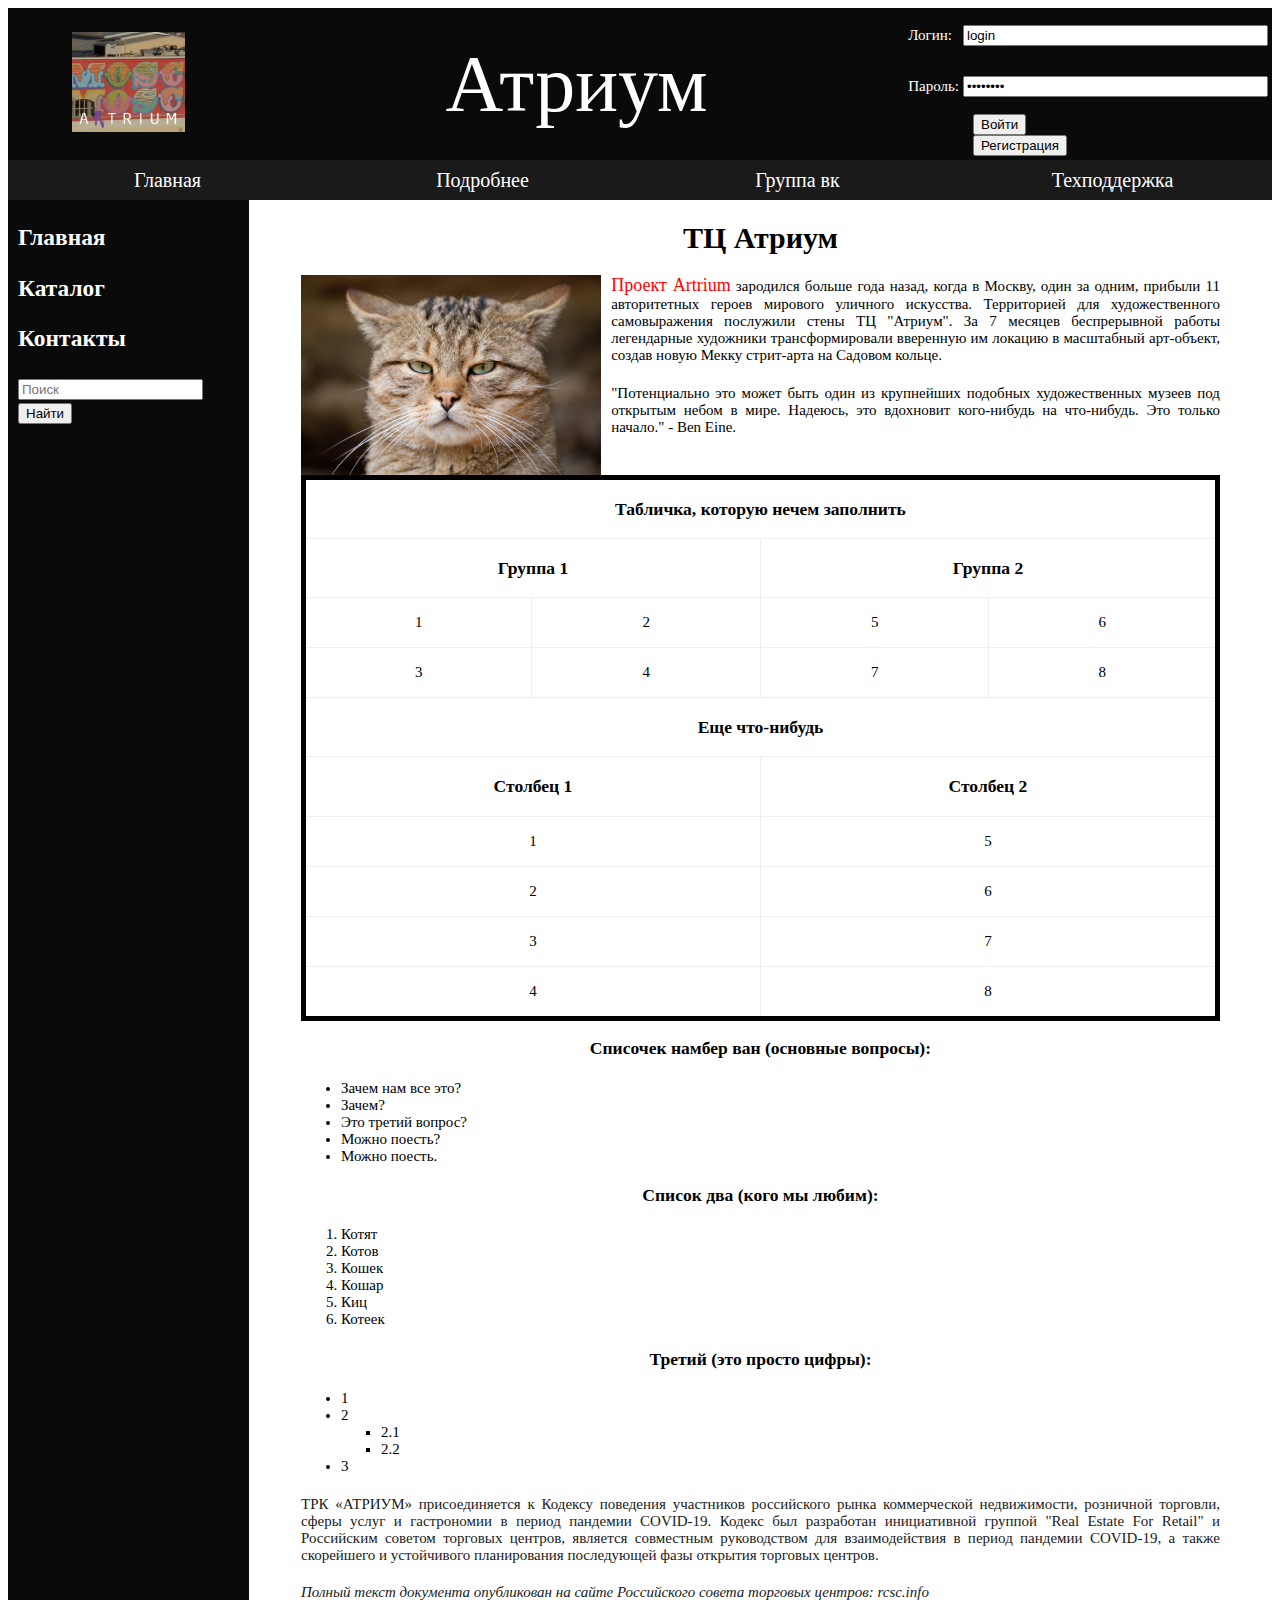
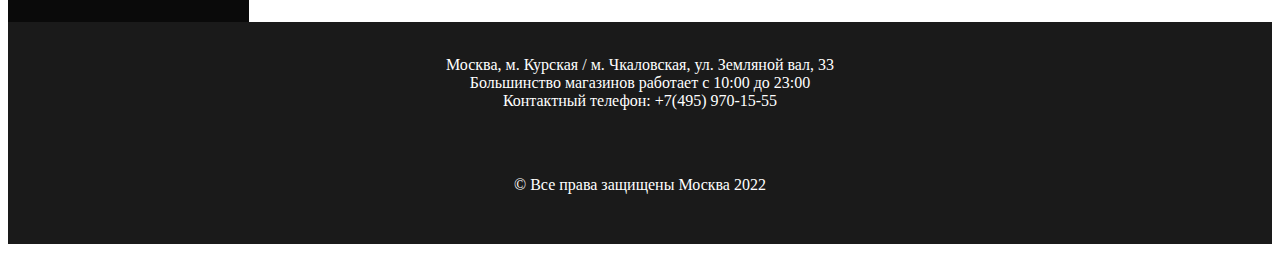
<file: Index.html>
<!DOCTYPE HTML>
<html>
<head>
    <meta charset="utf-8">

    <title>Главная страница</title>

    <link rel="stylesheet" href="css/style.css">
    <link rel="stylesheet" href="https://cdnjs.cloudflare.com/ajax/libs/font-awesome/4.7.0/css/font-awesome.min.css">

</head>

<body>

    <table class="start" width="100%" height="100%">
        <!--Шапка сайта-->
        <tr height="20%">
            <td width="20%" colspan="2">
                <img src="css/pics/logo.png" alt="Логотип" title="Логотип" height="100px">
            </td>
            <td width="60%" colspan="3">
                <a href="Index.html" style="font-size: 80px">Атриум</a>
            </td>
            <td width="20%" align="right">
                <table width="100%" style="font-size: 15px;">
                    <tr height="10%">
                        <td width="20%"><p>Логин:</p></td>
                        <td><input name="login" value="login" size="35"></td>
                    </tr>

                    <tr>
                        <td width="20%"><p>Пароль:</p></td>
                        <td><input type="password" value="password" size="35"></td>
                    </tr>

                    <tr>
                        <td></td>
                        <td>
                            <button style="margin:0px 10px" onclick="alert('Вход невозможен по техническим причинам :)')">Войти</button>
                            <form action="registration.html">
                                <button style="margin:0px 10px">Регистрация</button>
                            </form>
                        </td>
                    </tr>
                </table>
            </td>
        </tr>

        <tr height="40px" style="background-color: #1a1a1a">
            <td colspan="7">
                <table height="100%" width="100%">
                    <tr>
                        <td width="25%"><a href="https://atrium.su">Главная</a></td>
                        <td width="25%"><a href="http://artriummoscow.com/">Подробнее</a></td>
                        <td width="25%"><a href="https://vk.com/atriummoscow">Группа вк</a></td>
                        <td width="25%"><a onclick="alert('А вы думали, мы вам поможем?')" href="">Техподдержка</a></td>
                    </tr>
                </table>
            </td>
        </tr>

        <tr>
            <!--Страницы-->
            <td style="vertical-align: top; color: #fff; text-align: left; padding-left: 10px " height="100%" colspan="2">
                <div>
                    <h3><a href="Index.html">Главная</a></h3>
                    <h3><a href="arts.html">Каталог</a></h3>
                    <h3><a href="contacts.html">Контакты</a></h3>
                    <form name="search" method="post" action="search.php">
                        <input type="search" name="searchq" placeholder="Поиск">
                        <button type="submit">Найти</button>
                    </form>
                </div>
            </td>

    <!--Основное-->
            <td colspan="6" class="main">
                <h1>ТЦ Атриум</h1>
                <img src="css/pics/cat.jpg" align="left" style="margin:0 1% 0 5%" alt="Наш кот" title="Наш кот" height="200px">
                <p align="justify" style="margin:0 5% 2% 5%">
                    <font color="red" size="4">Проект Artrium</font> зародился больше года назад, когда в Москву, один за одним, прибыли 11 авторитетных героев мирового уличного искусства.
                    Территорией для художественного самовыражения послужили стены ТЦ "Атриум".
                    За 7 месяцев беспрерывной работы легендарные художники трансформировали вверенную им локацию в
                    масштабный арт-объект, создав новую Мекку стрит-арта на Садовом кольце.
                </p>

                <p align="justify" style="margin:0 5% 2% 5%">
                    "Потенциально это может быть один из крупнейших подобных художественных музеев под открытым небом в мире.
                    Надеюсь, это вдохновит кого-нибудь на что-нибудь.
                    Это только начало." - Ben Eine.
                </p>

                <!--Таблица-->
                <table align="center" width="90%" border="1" style="border-collapse: collapse; border: 5px solid">
                    <tr>
                        <td colspan="4"><h3>Табличка, которую нечем заполнить</h3></td>
                    </tr>

                    <tr>
                        <td width="50%" colspan="2"><h3>Группа 1</h3></td>
                        <td width="50%" colspan="2"><h3>Группа 2</h3></td>
                    </tr>

                    <tr>
                        <td width="25%"><p>1</p></td>
                        <td width="25%"><p>2</p></td>
                        <td width="25%"><p>5</p></td>
                        <td width="25%"><p>6</p></td>
                    </tr>
                    <tr>
                        <td width="25%"><p>3</p></td>
                        <td width="25%"><p>4</p></td>
                        <td width="25%"><p>7</p></td>
                        <td width="25%"><p>8</p></td>
                    </tr>

                    <tr>
                        <td colspan="4"><h3>Еще что-нибудь</h3></td>
                    </tr>

                    <tr>
                        <td width="50%" colspan="2"><h3>Столбец 1</h3></td>
                        <td width="50%" colspan="2"><h3>Столбец 2</h3></td>
                    </tr>

                    <tr>
                        <td width="25%" colspan="2"><p>1</p></td>
                        <td width="25%" colspan="2"><p>5</p></td>
                    </tr>
                    <tr>
                        <td width="25%" colspan="2"><p>2</p></td>
                        <td width="25%" colspan="2"><p>6</p></td>
                    </tr>
                    <tr>
                        <td width="25%" colspan="2"><p>3</p></td>
                        <td width="25%" colspan="2"><p>7</p></td>
                    </tr>
                    <tr>
                        <td width="25%" colspan="2"><p>4</p></td>
                        <td width="25%" colspan="2"><p>8</p></td>
                    </tr>
                </table>

                <!--Списки-->
                <h3>Списочек намбер ван (основные вопросы):</h3>
                <ul style="text-align: left; margin:2% 5%">
                    <li>Зачем нам все это?</li>
                    <li>Зачем?</li>
                    <li>Это третий вопрос?</li>
                    <li>Можно поесть?</li>
                    <li>Можно поесть.</li>
                </ul>

                <h3>Список два (кого мы любим):</h3>
                <ol style="text-align: left; margin:2% 5%">
                    <li>Котят</li>
                    <li>Котов</li>
                    <li>Кошек</li>
                    <li>Кошар</li>
                    <li>Киц</li>
                    <li>Котеек</li>
                </ol>

                <h3>Третий (это просто цифры):</h3>
                <ul style="text-align: left; margin:2% 5%">
                    <li>1</li>
                    <li>
                        2
                        <ul type="square">
                            <li>2.1</li>
                            <li>2.2</li>
                        </ul>
                    </li>
                    <li>3</li>
                </ul>

                <!--Рандомный текст для объема-->
                <div>
                    <font color="#1a1a1a">
                        <p align="justify" style="margin:0 5% 2% 5%">
                            ТРК «АТРИУМ» присоединяется к Кодексу поведения участников российского рынка коммерческой недвижимости, розничной торговли, сферы услуг и гастрономии в период пандемии COVID-19.
                            Кодекс был разработан инициативной группой "Real Estate For Retail" и Российским советом торговых центров, является совместным руководством для взаимодействия в период пандемии COVID-19, а также скорейшего и устойчивого планирования последующей фазы открытия торговых центров.
                        </p>
                        <p align="justify" style="margin:0 5% 2% 5%">
                            <i>Полный текст документа опубликован на сайте Российского совета торговых центров: rcsc.info</i>
                        </p>
                    </font>
                </div>
            </td>



        </tr>


    </table>


    <footer style="background-color: #1a1a1a">
        <div><br></div>
        <p align="center">
            Москва, м. Курская / м. Чкаловская, ул. Земляной вал, 33<br>
            Большинство магазинов работает с 10:00 до 23:00<br>
            Контактный телефон: +7(495) 970-15-55<br>
        <p align="center" style="padding: 50px 0px">&#169; Все права защищены Москва 2022<p>
    </footer>

</body>


</html>
</file>
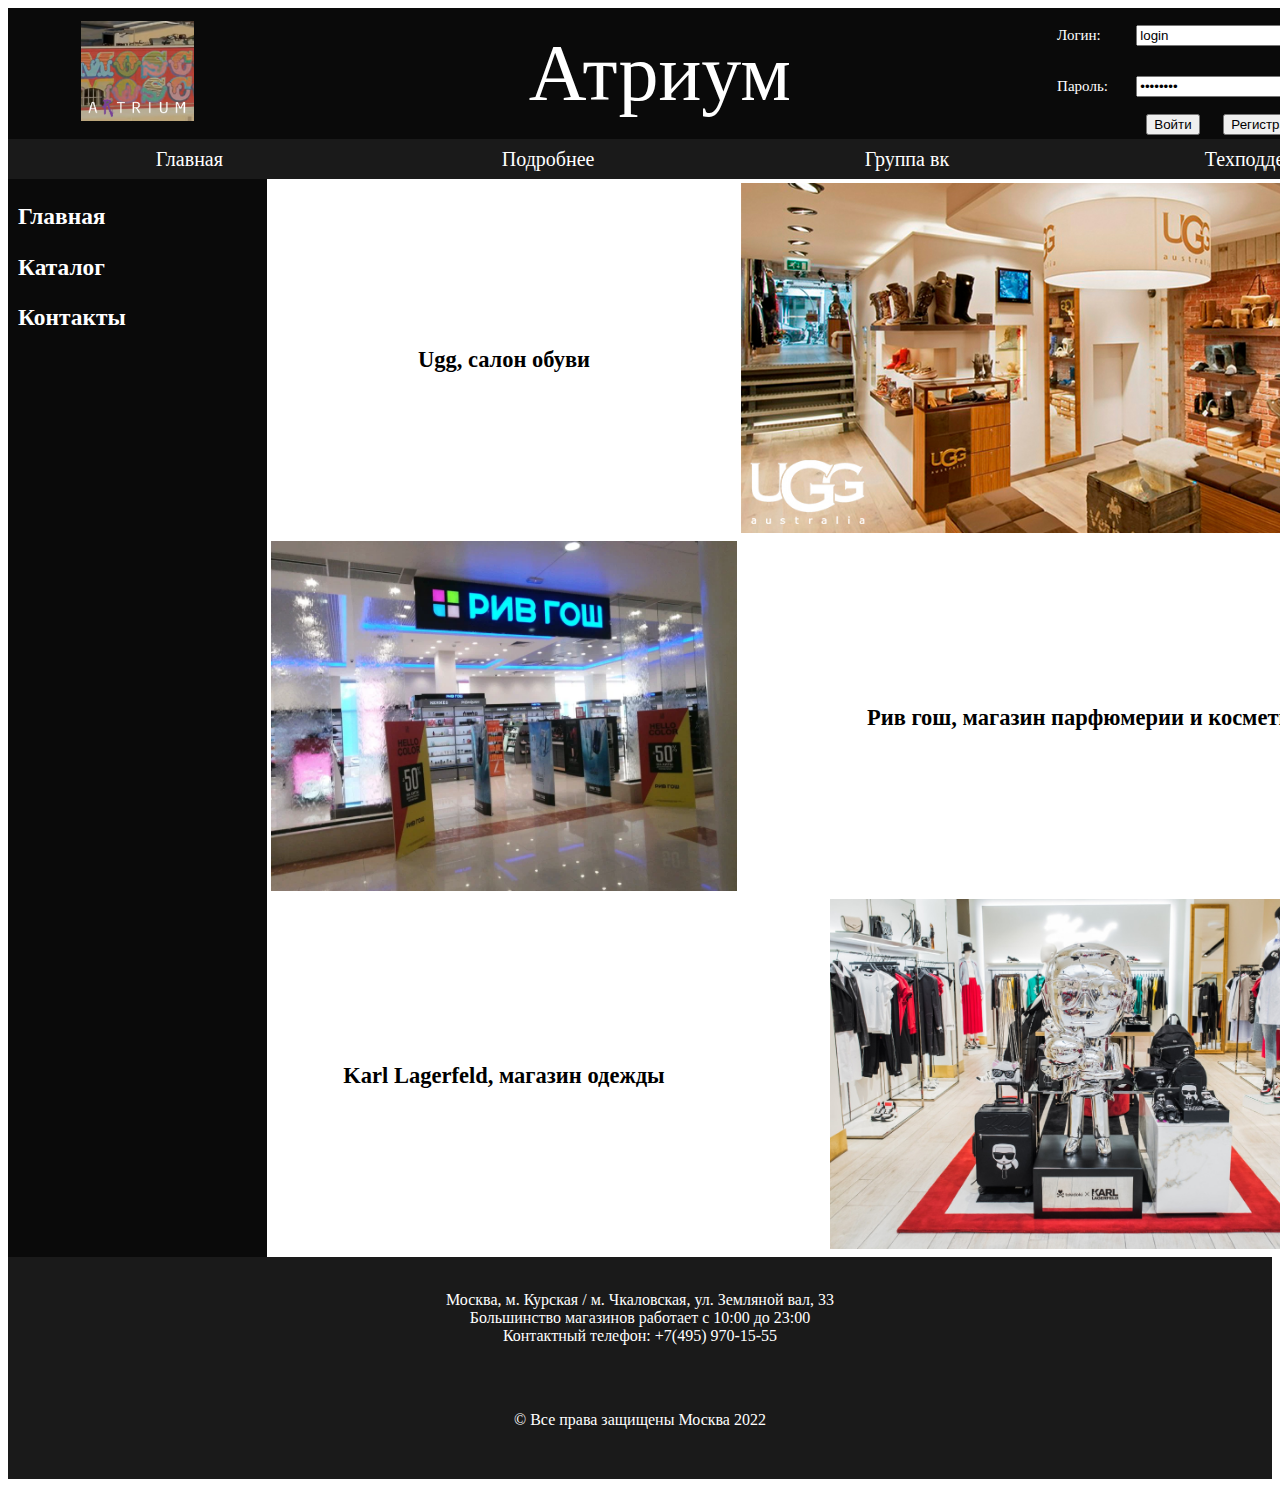
<file: arts.html>
<!DOCTYPE HTML>
<html>
<head>
    <meta charset="utf-8">

    <title>Каталог</title>

    <link rel="stylesheet" href="css/style.css">
    <link rel="stylesheet" href="https://cdnjs.cloudflare.com/ajax/libs/font-awesome/4.7.0/css/font-awesome.min.css">

</head>

<body>

    <table class="start" width="100%" height="100%">
        <!--Шапка сайта-->
        <tr height="20%">
            <td width="20%" colspan="2">
                <img src="css/pics/logo.png" alt="Логотип" title="Логотип" height="100px">
            </td>
            <td width="60%" colspan="3">
                <a href="Index.html" style="font-size: 80px">Атриум</a>
            </td>
            <td width="20%" align="right">
                <table width="100%" style="font-size: 15px;">
                    <tr height="10%">
                        <td width="20%"><p>Логин:</p></td>
                        <td><input name="login" value="login" size="35"></td>
                    </tr>

                    <tr>
                        <td width="20%"><p>Пароль:</p></td>
                        <td><input type="password" value="password" size="35"></td>
                    </tr>

                    <tr>
                        <td></td>
                        <td>
                            <button style="margin:0px 10px" onclick="alert('Вход невозможен по техническим причинам :)')">Войти</button>
                            <button style="margin:0px 10px" onclick="alert('Зарегистрироваться тоже пока нельзя!')">Регистрация</button>
                        </td>
                    </tr>
                </table>
            </td>
        </tr>

        <tr height="40px" style="background-color: #1a1a1a">
            <td colspan="7">
                <table height="100%" width="100%">
                    <tr>
                        <td width="25%"><a href="https://atrium.su">Главная</a></td>
                        <td width="25%"><a href="http://artriummoscow.com/">Подробнее</a></td>
                        <td width="25%"><a href="https://vk.com/atriummoscow">Группа вк</a></td>
                        <td width="25%"><a onclick="alert('А вы думали, мы вам поможем?')" href="">Техподдержка</a></td>
                    </tr>
                </table>
            </td>
        </tr>

        <tr>
            <!--Страницы-->
            <td style="vertical-align: top; color: #fff; text-align: left; padding-left: 10px " height="100%" colspan="2">
                <div style="margin-right: 140px">
                    <h3><a href="Index.html">Главная</a></h3>
                    <h3><a href="arts.html">Каталог</a></h3>
                    <h3><a href="contacts.html">Контакты</a></h3>
                </div>
            </td>

            <!--Основное-->
            <td colspan="6" class="main">
                <!--Таблица-->
                <table width="90%">
                    <tr>
                        <td width="40%"><a style="color: #000" href="ugg.html">
                            <h2>Ugg, салон обуви</h2>
                             </a>
                        </td>
                        <td width="60%">
                            <a href="css/pics/arts_1.jpg"><img src="css/pics/arts_1.jpg" alt="Фото" title="Фото" height="350px"></a>
                        </td>
                    </tr>


                    <tr>
                        <td width="60%">
                            <a href="css/pics/arts_2.jpg"><img src="css/pics/arts_2.jpg" alt="Фото" title="Фото" height="350px"></a>
</td>
                        <td width="40%"><a style="color: #000" href="riv.html">
                            <h2>Рив гош, магазин парфюмерии и косметики</h2>
                             </a>
                        </td>
                    </tr>

                    <tr>
                        <td width="40%"><a style="color: #000" href="karl.html">
                            <h2>Karl Lagerfeld, магазин одежды</h2>
                             </a>
                        </td>
                        <td width="60%">
                            <a href="css/pics/arts_3.jpg"><img src="css/pics/arts_3.jpg" alt="Фото" title="Фото" height="350px"></a>
</td>
                    </tr>
                </table>

            </td>


        </tr>


    </table>


    <footer style="background-color: #1a1a1a">
        <div><br></div>
        <p align="center">
            Москва, м. Курская / м. Чкаловская, ул. Земляной вал, 33<br>
            Большинство магазинов работает с 10:00 до 23:00<br>
            Контактный телефон: +7(495) 970-15-55<br>
        <p align="center" style="padding: 50px 0px">&#169; Все права защищены Москва 2022<p>
    </footer>

</body>


</html>
</file>
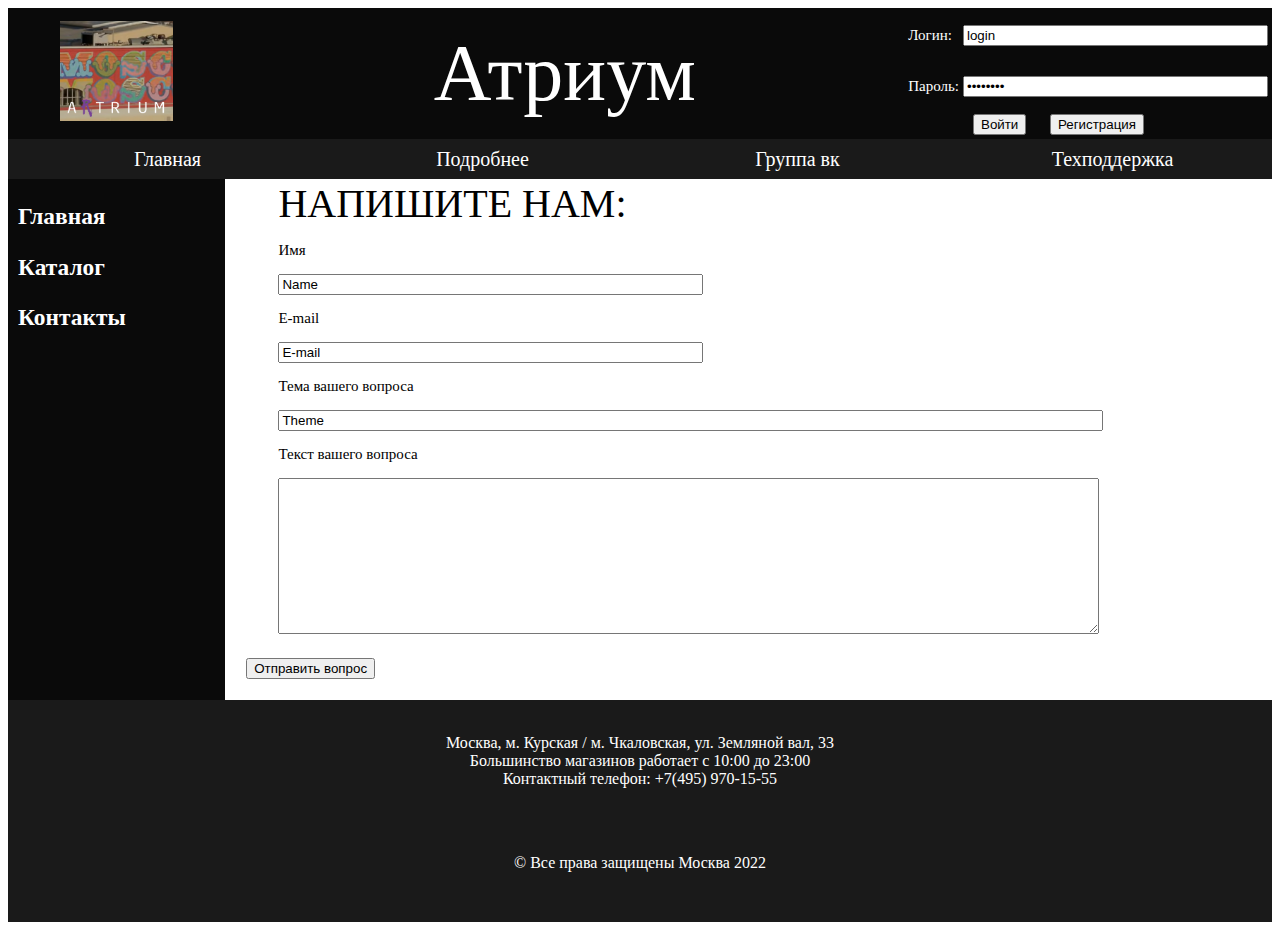
<file: contacts.html>
<!DOCTYPE HTML>
<html>
<head>
    <meta charset="utf-8">

    <title>Контакты</title>

    <link rel="stylesheet" href="css/style.css">
    <link rel="stylesheet" href="https://cdnjs.cloudflare.com/ajax/libs/font-awesome/4.7.0/css/font-awesome.min.css">

</head>

<body>

    <table class="start" width="100%" height="100%">
        <!--Шапка сайта-->
        <tr height="20%">
            <td width="20%" colspan="2">
                <img src="css/pics/logo.png" alt="Логотип" title="Логотип" height="100px">
            </td>
            <td width="60%" colspan="3">
                <a href="Index.html" style="font-size: 80px">Атриум</a>
            </td>
            <td width="20%" align="right">
                <table width="100%" style="font-size: 15px;">
                    <tr height="10%">
                        <td width="20%"><p>Логин:</p></td>
                        <td><input name="login" value="login" size="35"></td>
                    </tr>

                    <tr>
                        <td width="20%"><p>Пароль:</p></td>
                        <td><input type="password" value="password" size="35"></td>
                    </tr>

                    <tr>
                        <td></td>
                        <td>
                            <button style="margin:0px 10px" onclick="alert('Вход невозможен по техническим причинам :)')">Войти</button>
                            <button style="margin:0px 10px" onclick="alert('Зарегистрироваться тоже пока нельзя!')">Регистрация</button>
                        </td>
                    </tr>
                </table>
            </td>
        </tr>

        <tr height="40px" style="background-color: #1a1a1a">
            <td colspan="7">
                <table height="100%" width="100%">
                    <tr>
                        <td width="25%"><a href="https://atrium.su">Главная</a></td>
                        <td width="25%"><a href="http://artriummoscow.com/">Подробнее</a></td>
                        <td width="25%"><a href="https://vk.com/atriummoscow">Группа вк</a></td>
                        <td width="25%"><a onclick="alert('А вы думали, мы вам поможем?')" href="">Техподдержка</a></td>
                    </tr>
                </table>
            </td>
        </tr>

        <tr>
            <!--Страницы-->
            <td style="vertical-align: top; color: #fff; text-align: left; padding-left: 10px ">
                <div class="menu">
                    <h3><a href="Index.html">Главная</a></h3>
                    <h3><a href="arts.html">Каталог</a></h3>
                    <h3><a href="contacts.html">Контакты</a></h3>
                </div>
            </td>

            <!--Основное-->
            <td colspan="6" class="main" align="left">
                <p style="font-size: 40px; margin: 0 5% 0 5%">
                    НАПИШИТЕ НАМ:
                </p>

                <div style="margin:0 5% 0 5%">
                    <p>Имя</p>
                    <input type="name" value="Name" size="50">

                    <p>E-mail</p>
                    <input type="email" value="E-mail" size="50">

                    <p>Тема вашего вопроса</p>
                    <input type="theme" value="Theme" size="100">

                    <p>Текст вашего вопроса</p>
                    <textarea type="text" value="Text" maxlength="1000" cols="100" rows="10"></textarea>
                </div>
                <button style="margin:20px">Отправить вопрос</button>
            </td>



        </tr>


    </table>

    <footer style="background-color: #1a1a1a">
        <div><br></div>
        <p align="center">
            Москва, м. Курская / м. Чкаловская, ул. Земляной вал, 33<br>
            Большинство магазинов работает с 10:00 до 23:00<br>
            Контактный телефон: +7(495) 970-15-55<br>
        <p align="center" style="padding: 50px 0px">&#169; Все права защищены Москва 2022<p>
    </footer>
</body>
</html >
</file>
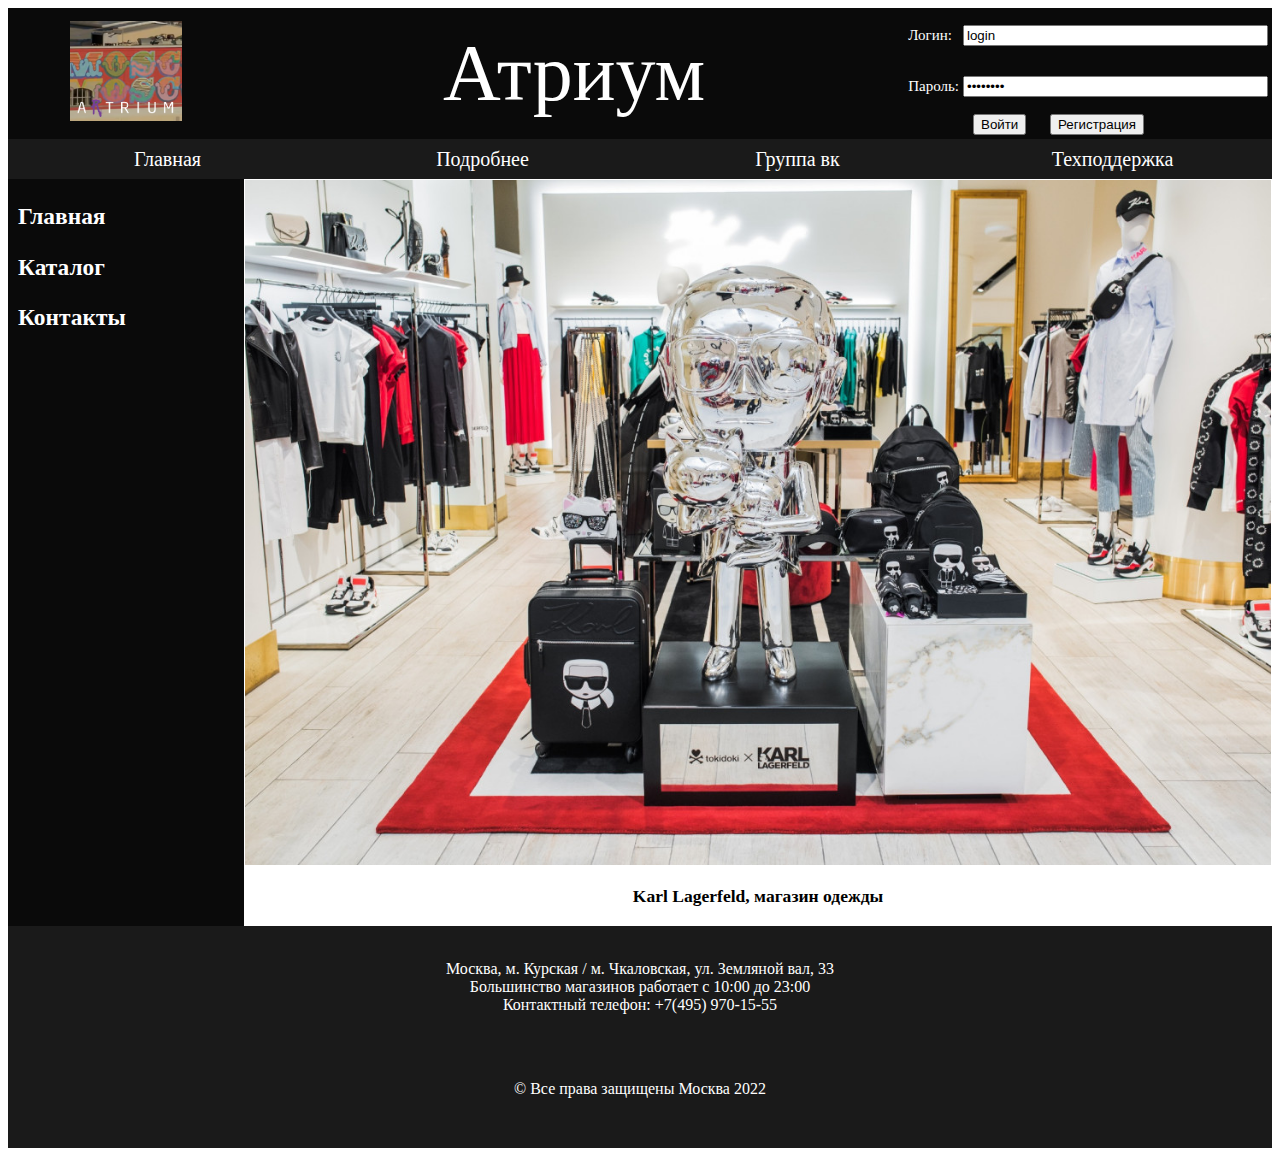
<file: karl.html>
<!DOCTYPE HTML>
<html>
<head>
    <meta charset="utf-8">

    <title>UGG</title>

    <link rel="stylesheet" href="css/style.css">
    <link rel="stylesheet" href="https://cdnjs.cloudflare.com/ajax/libs/font-awesome/4.7.0/css/font-awesome.min.css">

</head>

<body>

    <table class="start" width="100%" height="100%">
        <!--Шапка сайта-->
        <tr height="20%">
            <td width="20%" colspan="2">
                <img src="css/pics/logo.png" alt="Логотип" title="Логотип" height="100px">
            </td>
            <td width="60%" colspan="3">
                <a href="Index.html" style="font-size: 80px">Атриум</a>
            </td>
            <td width="20%" align="right">
                <table width="100%" style="font-size: 15px;">
                    <tr height="10%">
                        <td width="20%"><p>Логин:</p></td>
                        <td><input name="login" value="login" size="35"></td>
                    </tr>

                    <tr>
                        <td width="20%"><p>Пароль:</p></td>
                        <td><input type="password" value="password" size="35"></td>
                    </tr>

                    <tr>
                        <td></td>
                        <td>
                            <button style="margin:0px 10px" onclick="alert('Вход невозможен по техническим причинам :)')">Войти</button>
                            <button style="margin:0px 10px" onclick="alert('Зарегистрироваться тоже пока нельзя!')">Регистрация</button>
                        </td>
                    </tr>
                </table>
            </td>
        </tr>

        <tr height="40px" style="background-color: #1a1a1a">
            <td colspan="7">
                <table height="100%" width="100%">
                    <tr>
                        <td width="25%"><a href="https://atrium.su">Главная</a></td>
                        <td width="25%"><a href="http://artriummoscow.com/">Подробнее</a></td>
                        <td width="25%"><a href="https://vk.com/atriummoscow">Группа вк</a></td>
                        <td width="25%"><a onclick="alert('А вы думали, мы вам поможем?')" href="">Техподдержка</a></td>
                    </tr>
                </table>
            </td>
        </tr>

        <tr>
            <!--Страницы-->
            <td style="vertical-align: top; color: #fff; text-align: left; padding-left: 10px " height="100%" colspan="2">
                <div style="margin-right: 50px">
                    <h3><a href="Index.html">Главная</a></h3>
                    <h3><a href="arts.html">Каталог</a></h3>
                    <h3><a href="contacts.html">Контакты</a></h3>
                </div>
            </td>

            <!--Основное-->
            <td colspan="6" class="main">
                <a href="css/pics/arts_3.jpg"><img src="css/pics/arts_3.jpg" alt="Фото" title="Фото" width="100%"></a>
                <br />
                <h3>Karl Lagerfeld, магазин одежды</h3>


            </td>


        </tr>


    </table>


    <footer style="background-color: #1a1a1a">
        <div><br></div>
        <p align="center">
            Москва, м. Курская / м. Чкаловская, ул. Земляной вал, 33<br>
            Большинство магазинов работает с 10:00 до 23:00<br>
            Контактный телефон: +7(495) 970-15-55<br>
        <p align="center" style="padding: 50px 0px">&#169; Все права защищены Москва 2022<p>
    </footer>

</body>


</html>
</file>
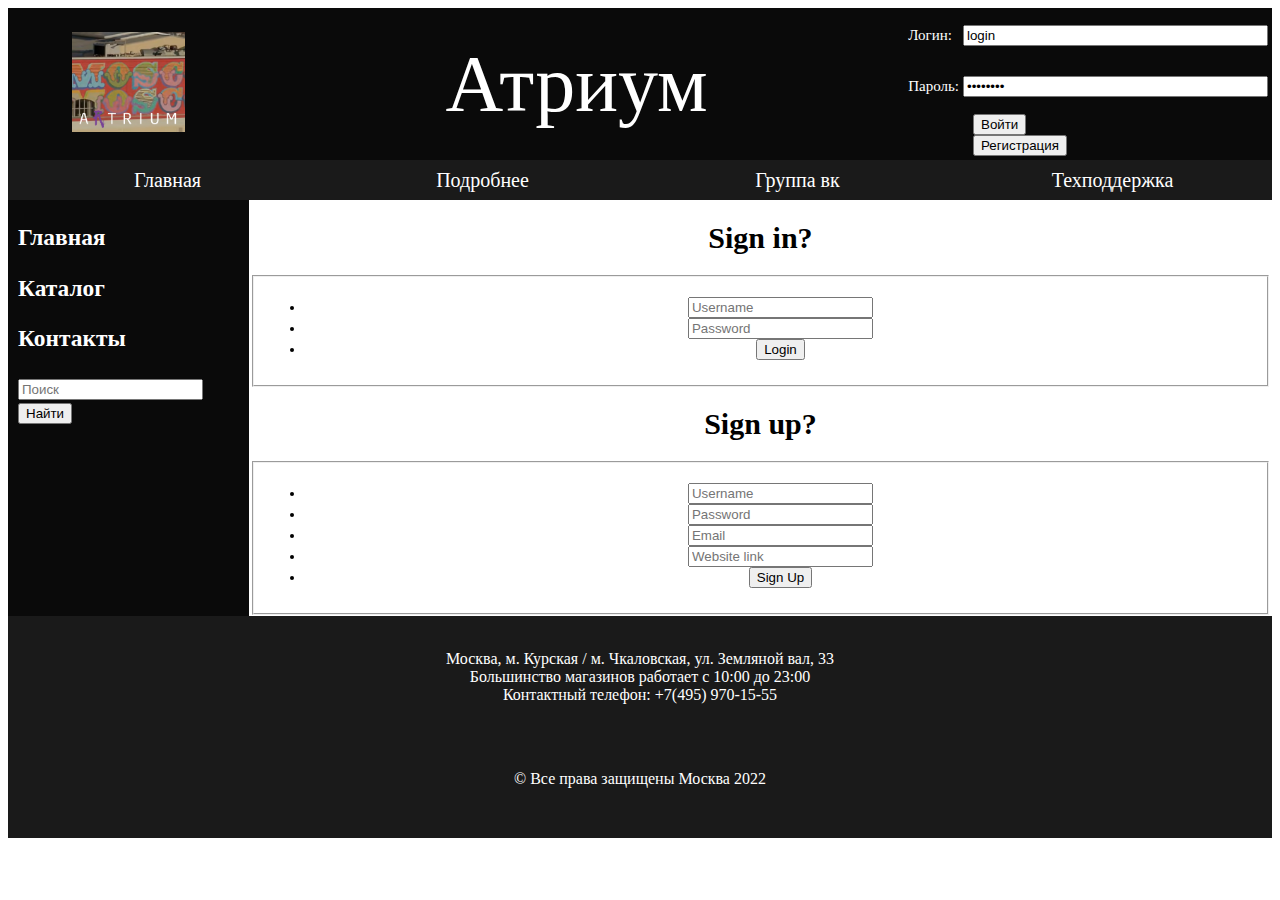
<file: registration.html>
<!DOCTYPE HTML>
<html>
<head>
    <meta charset="utf-8">

    <title>Главная страница</title>

    <link rel="stylesheet" href="css/style.css">
    <link rel="stylesheet" href="https://cdnjs.cloudflare.com/ajax/libs/font-awesome/4.7.0/css/font-awesome.min.css">

</head>

<body>

    <table class="start" width="100%" height="100%">
        <!--Шапка сайта-->
        <tr height="20%">
            <td width="20%" colspan="2">
                <img src="css/pics/logo.png" alt="Логотип" title="Логотип" height="100px">
            </td>
            <td width="60%" colspan="3">
                <a href="Index.html" style="font-size: 80px">Атриум</a>
            </td>
            <td width="20%" align="right">
                <table width="100%" style="font-size: 15px;">
                    <tr height="10%">
                        <td width="20%"><p>Логин:</p></td>
                        <td><input name="login" value="login" size="35"></td>
                    </tr>

                    <tr>
                        <td width="20%"><p>Пароль:</p></td>
                        <td><input type="password" value="password" size="35"></td>
                    </tr>

                    <tr>
                        <td></td>
                        <td>
                            <button style="margin:0px 10px" onclick="alert('Вход невозможен по техническим причинам :)')">Войти</button>
                            <form action="registration.html">
                                <button style="margin:0px 10px">Регистрация</button>
                            </form>
                        </td>
                    </tr>
                </table>
            </td>
        </tr>

        <tr height="40px" style="background-color: #1a1a1a">
            <td colspan="7">
                <table height="100%" width="100%">
                    <tr>
                        <td width="25%"><a href="https://atrium.su">Главная</a></td>
                        <td width="25%"><a href="http://artriummoscow.com/">Подробнее</a></td>
                        <td width="25%"><a href="https://vk.com/atriummoscow">Группа вк</a></td>
                        <td width="25%"><a onclick="alert('А вы думали, мы вам поможем?')" href="">Техподдержка</a></td>
                    </tr>
                </table>
            </td>
        </tr>

        <tr>
            <!--Страницы-->
            <td style="vertical-align: top; color: #fff; text-align: left; padding-left: 10px " height="100%" colspan="2">
                <div>
                    <h3><a href="Index.html">Главная</a></h3>
                    <h3><a href="arts.html">Каталог</a></h3>
                    <h3><a href="contacts.html">Контакты</a></h3>
                    <form name="search" method="post" action="search.php">
                        <input type="search" name="searchq" placeholder="Поиск">
                        <button type="submit">Найти</button>
                    </form>
                </div>
            </td>

            <!--Основное-->
            <td colspan="6" class="main">
                <div class="container">
                    <div class="flat-design-form">

                        <div class="form-display show" id="login">
                            <h1>Sign in?</h1>
                            <form action="" method="post" novalidate="">
                                <fieldset>
                                    <ul>
                                        <li>
                                            <div class="item">
                                                <input data-validate-length-range="6" name="name" placeholder="Username" required="required" type="text">
                                            </div>
                                        </li>
                                        <li>
                                            <div class="item">
                                                <input data-validate-length-range="6" name="password" placeholder="Password" required='required' type="password">
                                            </div>
                                        </li>
                                        <li><input class="button-login" type="submit" value="Login"></li>
                                    </ul>
                                </fieldset>
                            </form>
                        </div>

                        <div class="form-display hide" id="register">
                            <h1>Sign up?</h1>
                            <form action="" method="post" novalidate="">
                                <fieldset>
                                    <ul>
                                        <li>
                                            <div class="item">
                                                <input data-validate-length-range="6" name="name" placeholder="Username" required="required" type="text">
                                            </div>
                                        </li>
                                        <li>
                                            <div class="item">
                                                <input data-validate-length="6,8" name="password" placeholder="Password" required='required' type="text">
                                            </div>
                                        </li>
                                        <li>
                                            <div class="item">
                                                <input class='email' name="email" placeholder="Email" required="required" type="email">
                                            </div>
                                        </li>
                                        <li>
                                            <div class="item">
                                                <label><input name="url" placeholder="Website link" required="required" type="url"></label>
                                            </div>
                                        </li>
                                        <li><input class="button-register" id='send' type="submit" value="Sign Up"></li>
                                    </ul>
                                </fieldset>
                            </form>
                        </div>
                    </div>
                </div>



                        <script>
                            validator.message['date'] = 'not a real date';
                            // validate a field on "blur" event, a 'select' on 'change' event &amp; a '.reuired' classed multifield on 'keyup':
                            $('form').on('blur', 'input[required], input.optional, select.required', validator.checkField).on('change', 'select.required', validator.checkField).on('keypress', 'input[required][pattern]', validator.keypress);
                            $('.multi.required').on('keyup blur', 'input', function () {
                                validator.checkField.apply($(this).siblings().last()[0]);
                            });
                            // bind the validation to the form submit event
                            //$('#send').click('submit');//.prop('disabled', true);
                            $('form').submit(function (e) {
                                e.preventDefault();
                                var submit = true;
                                // evaluate the form using generic validaing
                                if (!validator.checkAll($(this))) {
                                    submit = false;
                                }
                                if (submit) this.submit();
                                return false;
                            });
                        </script>

                        <script>
                            (function ($) {
                                // constants
                                var SHOW_CLASS = 'show',
                                    HIDE_CLASS = 'hide',
                                    ACTIVE_CLASS = 'active';
                                $('.tabs').on('click', 'li a', function (e) {
                                    e.preventDefault();
                                    var $tab = $(this),
                                        href = $tab.attr('href');
                                    $('.active').removeClass(ACTIVE_CLASS);
                                    $tab.addClass(ACTIVE_CLASS);
                                    $('.show').removeClass(SHOW_CLASS).addClass(HIDE_CLASS).hide();
                                    $(href).removeClass(HIDE_CLASS).addClass(SHOW_CLASS).hide().fadeIn(620);
                                });
                            })(jQuery);

                        </script>

</td>



        </tr>


    </table>


    <footer style="background-color: #1a1a1a">
        <div><br></div>
        <p align="center">
            Москва, м. Курская / м. Чкаловская, ул. Земляной вал, 33<br>
            Большинство магазинов работает с 10:00 до 23:00<br>
            Контактный телефон: +7(495) 970-15-55<br>
        <p align="center" style="padding: 50px 0px">&#169; Все права защищены Москва 2022<p>
    </footer>

</body>


</html>
</file>
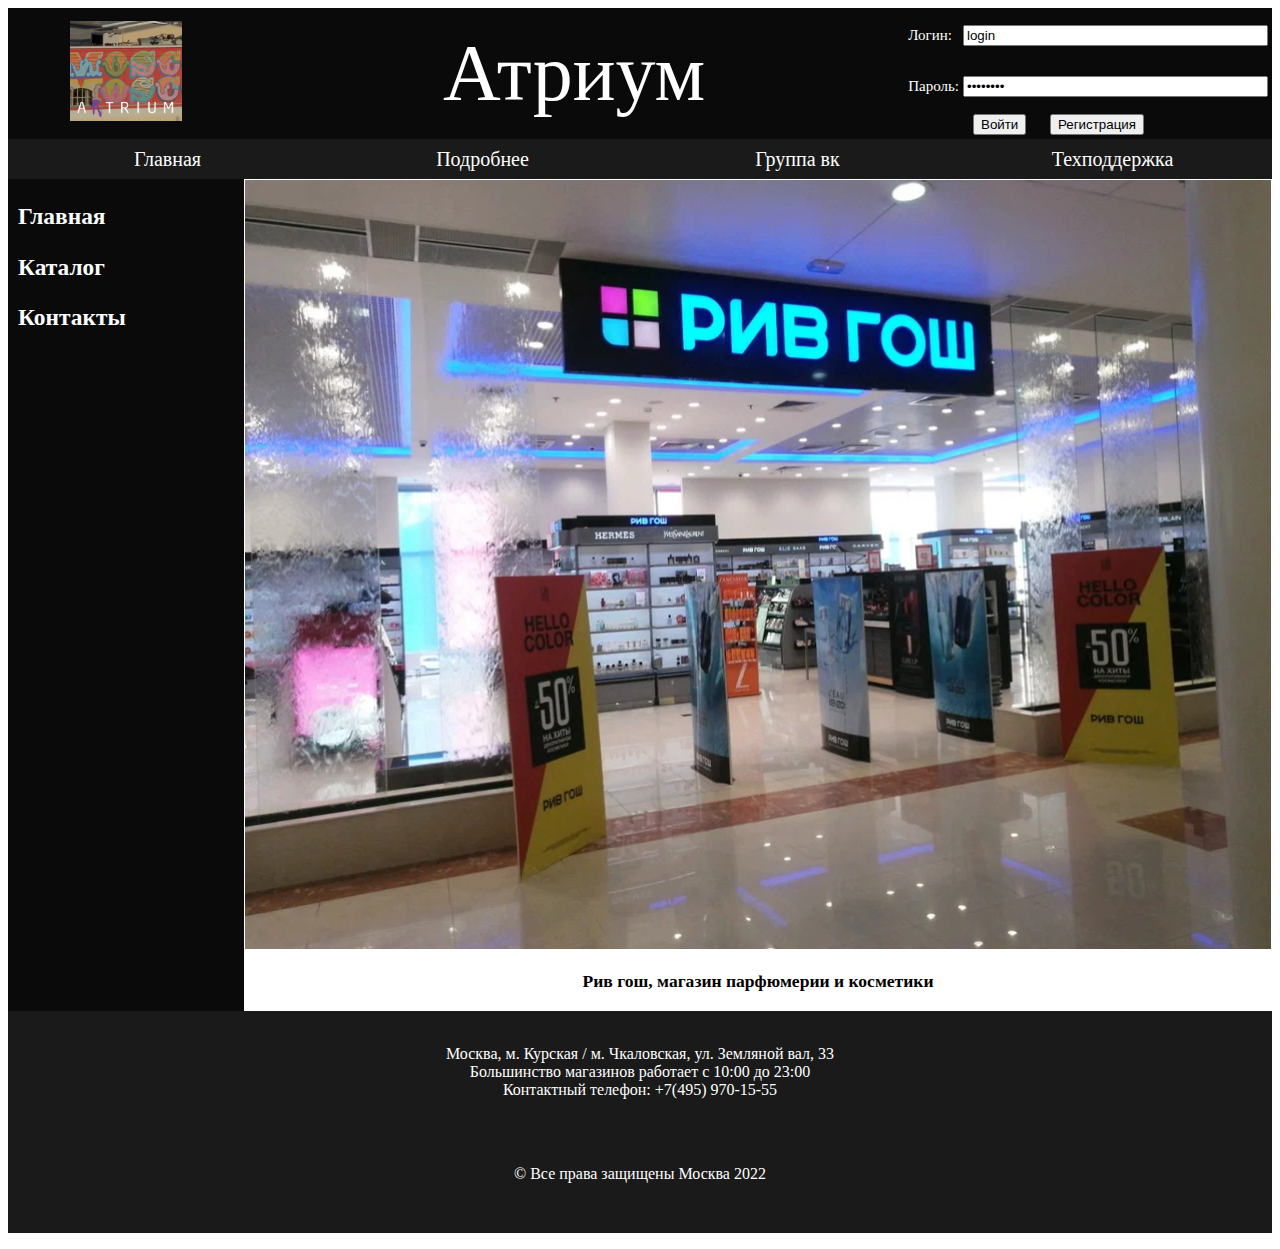
<file: riv.html>
<!DOCTYPE HTML>
<html>
<head>
    <meta charset="utf-8">

    <title>UGG</title>

    <link rel="stylesheet" href="css/style.css">
    <link rel="stylesheet" href="https://cdnjs.cloudflare.com/ajax/libs/font-awesome/4.7.0/css/font-awesome.min.css">

</head>

<body>

    <table class="start" width="100%" height="100%">
        <!--Шапка сайта-->
        <tr height="20%">
            <td width="20%" colspan="2">
                <img src="css/pics/logo.png" alt="Логотип" title="Логотип" height="100px">
            </td>
            <td width="60%" colspan="3">
                <a href="Index.html" style="font-size: 80px">Атриум</a>
            </td>
            <td width="20%" align="right">
                <table width="100%" style="font-size: 15px;">
                    <tr height="10%">
                        <td width="20%"><p>Логин:</p></td>
                        <td><input name="login" value="login" size="35"></td>
                    </tr>

                    <tr>
                        <td width="20%"><p>Пароль:</p></td>
                        <td><input type="password" value="password" size="35"></td>
                    </tr>

                    <tr>
                        <td></td>
                        <td>
                            <button style="margin:0px 10px" onclick="alert('Вход невозможен по техническим причинам :)')">Войти</button>
                            <button style="margin:0px 10px" onclick="alert('Зарегистрироваться тоже пока нельзя!')">Регистрация</button>
                        </td>
                    </tr>
                </table>
            </td>
        </tr>

        <tr height="40px" style="background-color: #1a1a1a">
            <td colspan="7">
                <table height="100%" width="100%">
                    <tr>
                        <td width="25%"><a href="https://atrium.su">Главная</a></td>
                        <td width="25%"><a href="http://artriummoscow.com/">Подробнее</a></td>
                        <td width="25%"><a href="https://vk.com/atriummoscow">Группа вк</a></td>
                        <td width="25%"><a onclick="alert('А вы думали, мы вам поможем?')" href="">Техподдержка</a></td>
                    </tr>
                </table>
            </td>
        </tr>

        <tr>
            <!--Страницы-->
            <td style="vertical-align: top; color: #fff; text-align: left; padding-left: 10px " height="100%" colspan="2">
                <div style="margin-right: 50px">
                    <h3><a href="Index.html">Главная</a></h3>
                    <h3><a href="arts.html">Каталог</a></h3>
                    <h3><a href="contacts.html">Контакты</a></h3>
                </div>
            </td>

            <!--Основное-->
            <td colspan="6" class="main">
                <a href="css/pics/arts_2.jpg"><img src="css/pics/arts_2.jpg" alt="Фото" title="Фото" width="100%"></a>
                <br />
                <h3>Рив гош, магазин парфюмерии и косметики</h3>


            </td>


        </tr>


    </table>


    <footer style="background-color: #1a1a1a">
        <div><br></div>
        <p align="center">
            Москва, м. Курская / м. Чкаловская, ул. Земляной вал, 33<br>
            Большинство магазинов работает с 10:00 до 23:00<br>
            Контактный телефон: +7(495) 970-15-55<br>
        <p align="center" style="padding: 50px 0px">&#169; Все права защищены Москва 2022<p>
    </footer>

</body>


</html>
</file>
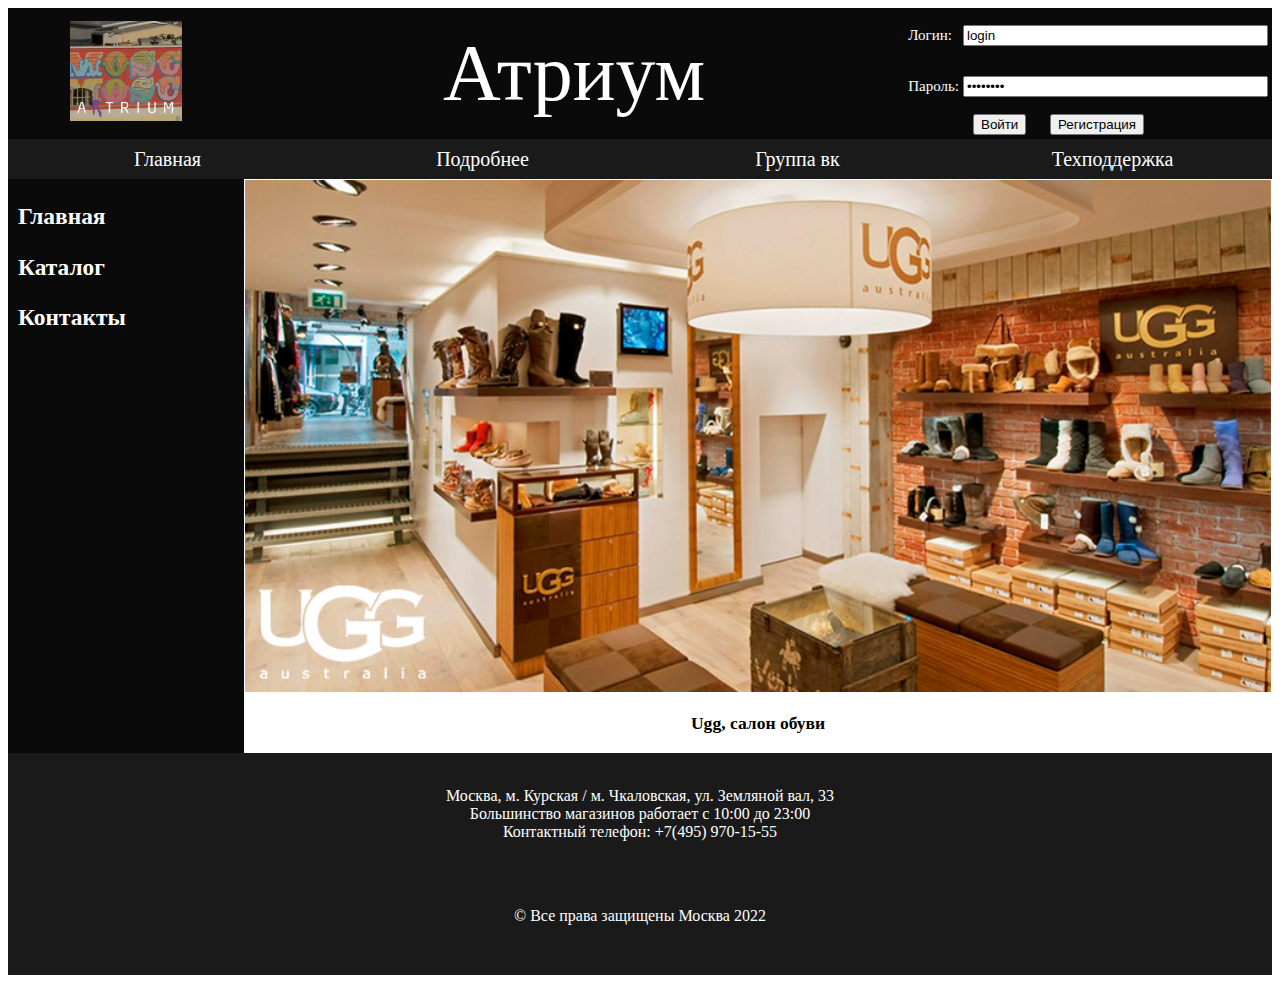
<file: ugg.html>
<!DOCTYPE HTML>
<html>
<head>
    <meta charset="utf-8">

    <title>UGG</title>

    <link rel="stylesheet" href="css/style.css">
    <link rel="stylesheet" href="https://cdnjs.cloudflare.com/ajax/libs/font-awesome/4.7.0/css/font-awesome.min.css">

</head>

<body>

    <table class="start" width="100%" height="100%">
        <!--Шапка сайта-->
        <tr height="20%">
            <td width="20%" colspan="2">
                <img src="css/pics/logo.png" alt="Логотип" title="Логотип" height="100px">
            </td>
            <td width="60%" colspan="3">
                <a href="Index.html" style="font-size: 80px">Атриум</a>
            </td>
            <td width="20%" align="right">
                <table width="100%" style="font-size: 15px;">
                    <tr height="10%">
                        <td width="20%"><p>Логин:</p></td>
                        <td><input name="login" value="login" size="35"></td>
                    </tr>

                    <tr>
                        <td width="20%"><p>Пароль:</p></td>
                        <td><input type="password" value="password" size="35"></td>
                    </tr>

                    <tr>
                        <td></td>
                        <td>
                            <button style="margin:0px 10px" onclick="alert('Вход невозможен по техническим причинам :)')">Войти</button>
                            <button style="margin:0px 10px" onclick="alert('Зарегистрироваться тоже пока нельзя!')">Регистрация</button>
                        </td>
                    </tr>
                </table>
            </td>
        </tr>

        <tr height="40px" style="background-color: #1a1a1a">
            <td colspan="7">
                <table height="100%" width="100%">
                    <tr>
                        <td width="25%"><a href="https://atrium.su">Главная</a></td>
                        <td width="25%"><a href="http://artriummoscow.com/">Подробнее</a></td>
                        <td width="25%"><a href="https://vk.com/atriummoscow">Группа вк</a></td>
                        <td width="25%"><a onclick="alert('А вы думали, мы вам поможем?')" href="">Техподдержка</a></td>
                    </tr>
                </table>
            </td>
        </tr>

        <tr>
            <!--Страницы-->
            <td style="vertical-align: top; color: #fff; text-align: left; padding-left: 10px " height="100%" colspan="2">
                <div style="margin-right: 50px">
                    <h3><a href="Index.html">Главная</a></h3>
                    <h3><a href="arts.html">Каталог</a></h3>
                    <h3><a href="contacts.html">Контакты</a></h3>
                </div>
            </td>

            <!--Основное-->
            <td colspan="6" class="main">
                <a href="css/pics/arts_1.jpg"><img src="css/pics/arts_1.jpg" alt="Фото" title="Фото" width="100%"></a>
                <br />
                <h3>Ugg, салон обуви</h3>


            </td>


        </tr>


    </table>


    <footer style="background-color: #1a1a1a">
        <div><br></div>
        <p align="center">
            Москва, м. Курская / м. Чкаловская, ул. Земляной вал, 33<br>
            Большинство магазинов работает с 10:00 до 23:00<br>
            Контактный телефон: +7(495) 970-15-55<br>
        <p align="center" style="padding: 50px 0px">&#169; Все права защищены Москва 2022<p>
    </footer>

</body>


</html>
</file>
<file: css/style.css>
body {
    background: #ffffff;
    padding: 0;
    font-family: 'Underdog', cursive;
    color: #ffffff;
}

a {
    color: #ffffff;
    text-decoration: none;
}

span.login {
    white-space: nowrap;
    font-size: 15px;
    position: relative;
    top: 40px;
    left: -20px;
}

div.title {
    position: inherit;
    top: 150px;
    font-size: 30px;
    background-color: #035a95;
    height: 80px;
    width: 100%;
}

div.left_title {
    text-align: center;
    margin-top: 230px;
    width: 230px;
    height: 100%;
}

div.left_title_elem {
    margin-top: 20px;
}

img {
    font-size: 50px;
    text-align: center;
}

table.start {
    text-align: center;
    top: 0;
    border-collapse: collapse;
    background-color: #0a0a0a;
    font-size:20px;
}

table.start td.main{
    font-size:15px;
    background-color: #fff;
    color:#000;
}
</file>
